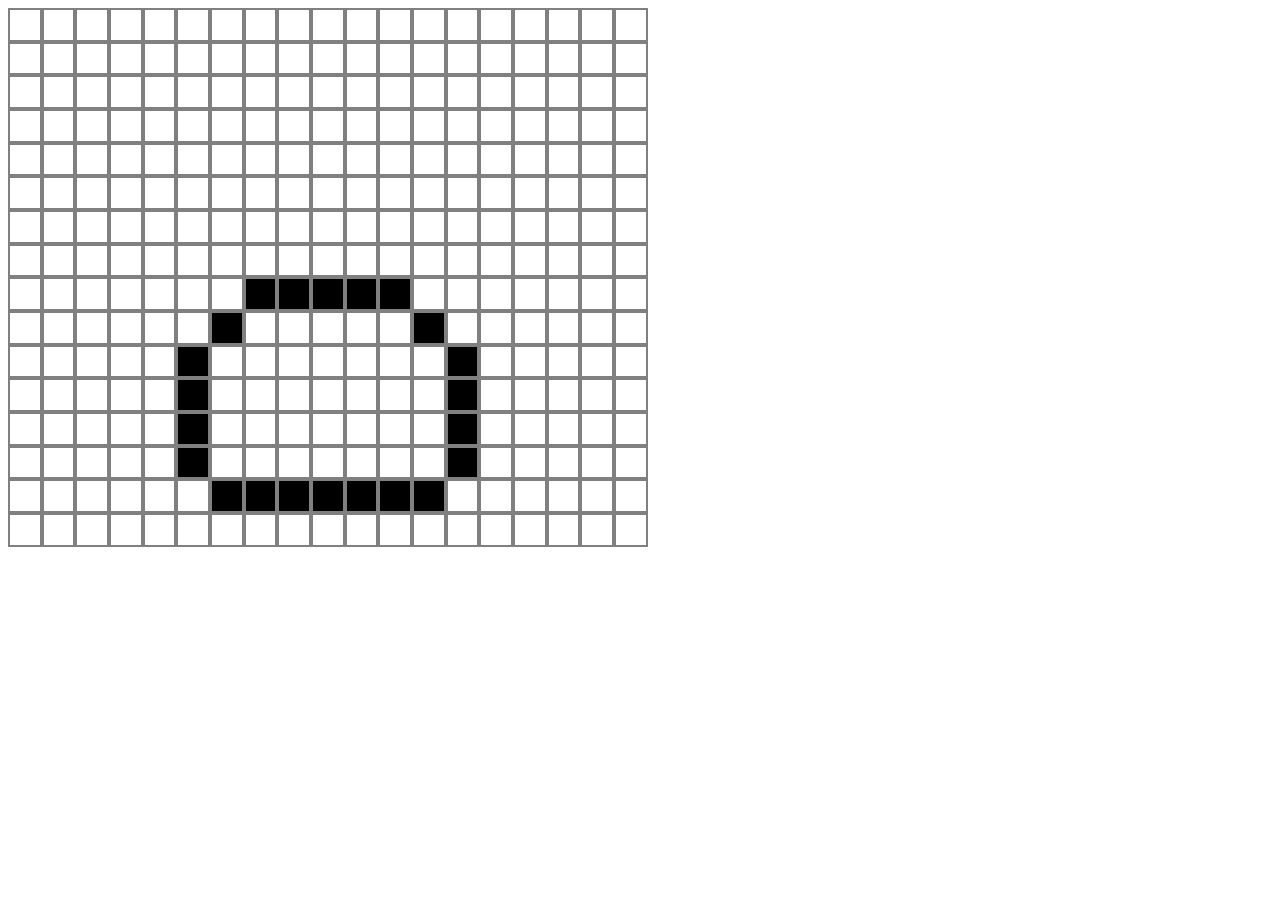
<file: index.html>
<!DOCTYPE html>
<html id="html" lang="pt-br" style="touch-action: none; overflow-x:hidden;">
	<head>
		<meta charset="UTF-8">
		<title>Tamagotchi</title>
		<meta name="viewport" content="width=device-width, initial-scale=1, maximum-scale=5">
		<meta name="theme-color" content="#0e326d">
		<meta name="Description" content="WEB Tamagotchi.">
		<link rel="stylesheet" type="text/css" href="css/style.css">
		<link rel="manifest" href="manifest.json">
	</head>
	<body>

		<div id="display">
			<!-- Width: 19px -->
			<!-- Height: 16px -->

		</div>

		<!-- Animações do Tamagotchi -->
		<script type="text/javascript" src="js/ani_espera.js"></script>

		<!-- Import dos scripts -->
		<script type="text/javascript" src="js/tamagotchi.js"></script>
		<!-- <script src="pwabuilder-sw-register.js"></script> -->
		<!-- <script src="js/manup.js"></script> -->
	</body>
</html>
</file>
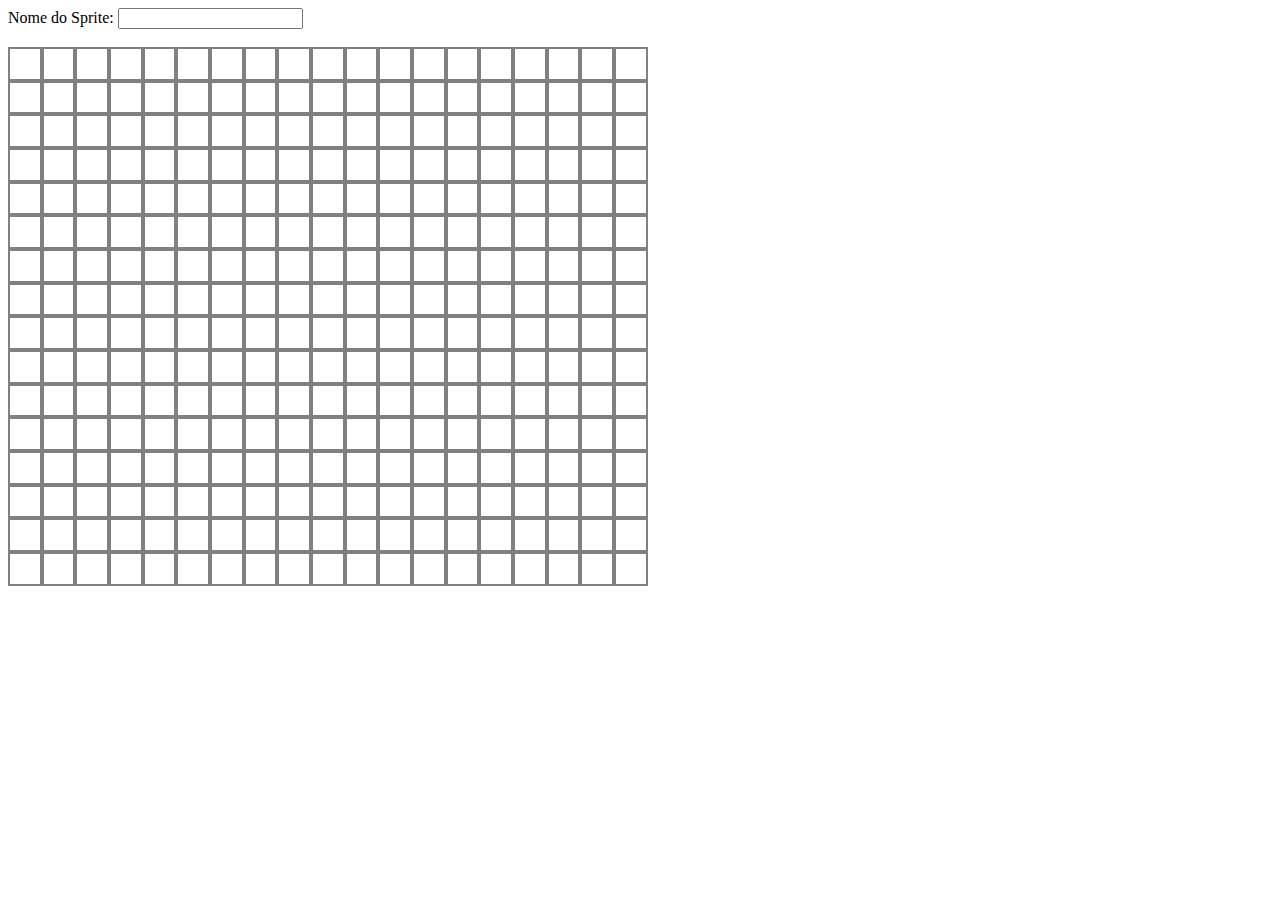
<file: criar_sprite/index.html>
<!DOCTYPE html>
<html id="html" lang="pt-br" style="touch-action: none; overflow-x:hidden;">
	<head>
		<meta charset="UTF-8">
		<title>Spriter | Tamagotchi</title>
		<meta name="viewport" content="width=device-width, initial-scale=1, maximum-scale=5">
		<meta name="theme-color" content="#0e326d">
		<meta name="Description" content="WEB Tamagotchi.">
		<link rel="stylesheet" type="text/css" href="../css/style.css">
		<link rel="manifest" href="manifest.json">
	</head>
	<body>
		<label for="nm_sprite">Nome do Sprite:</label>
		<input type="text" id="nm_sprite" onchange="mudar_nome_sprite(this.value);"><br><br>
		<div id="display">

		</div>

		<div id="code">

		</div>

		<!-- Import dos scripts -->
		<script type="text/javascript" src="spriter.js"></script>
	</body>
</html>
</file>
<file: css/style.css>
/* Ao mudar o tamaho do display, é necessário mudar o tamanho dos outros componentes */
#display{
	width: 50vw;
}
.pixel{
	width: calc(50vw / 19 - 4px);
	height: calc(50vw / 19 - 4px);
	border:2px solid grey;
	float:left;
}
.corpo{
	background-color: black;
}
</file>
